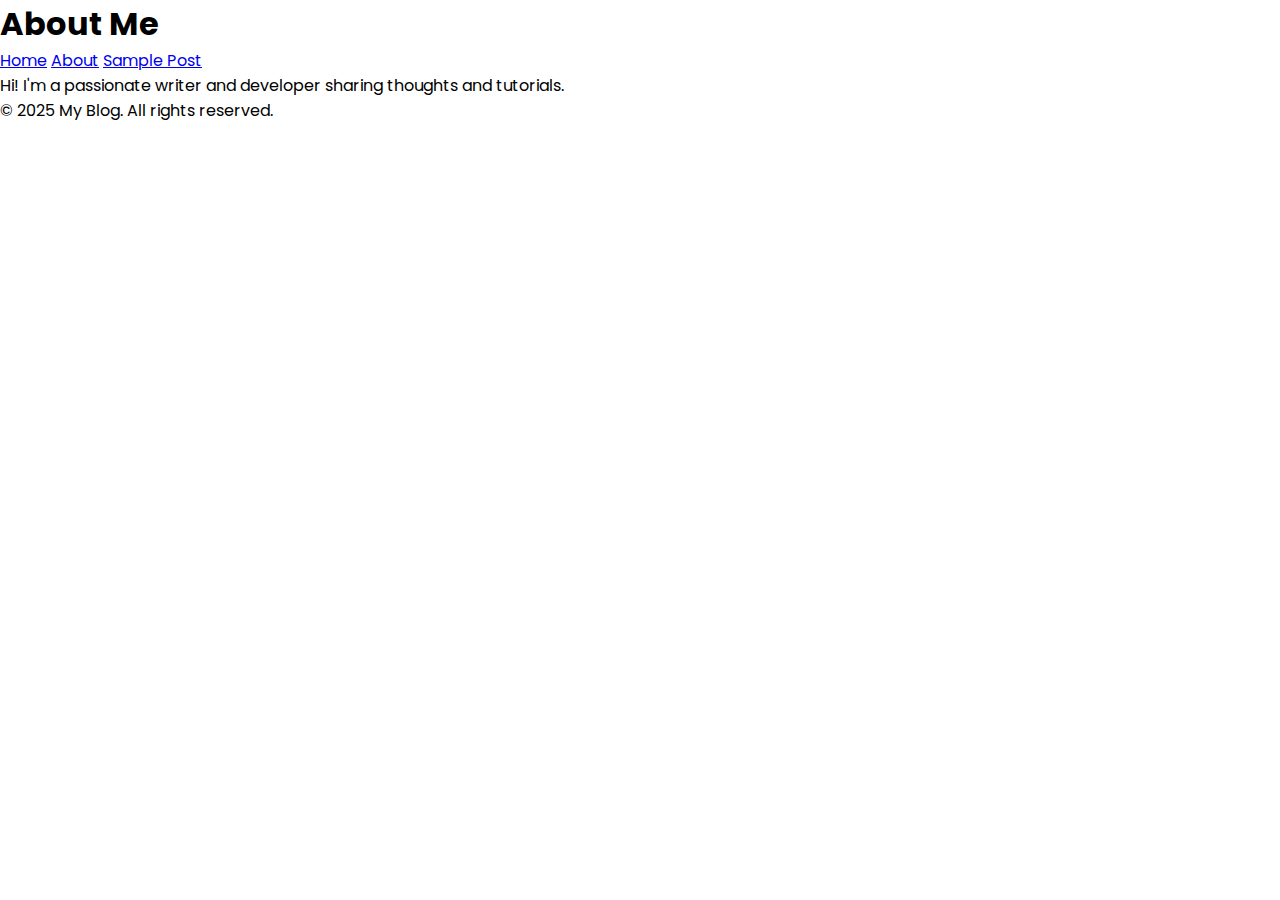
<file: MY_BLOG/about.html>
<!DOCTYPE html>
<html lang="en">
<head>
  <meta charset="UTF-8" />
  <meta name="viewport" content="width=device-width, initial-scale=1.0"/>
  <title>About - My Blog</title>
  <link rel="stylesheet" href="style.css"/>
</head>
<body>
  <header>
    <h1>About Me</h1>
    <nav>
      <a href="index.html">Home</a>
      <a href="about.html">About</a>
      <a href="post.html">Sample Post</a>
    </nav>
  </header>

  <main>
    <section>
      <p>Hi! I'm a passionate writer and developer sharing thoughts and tutorials.</p>
    </section>
  </main>

  <footer>
    <p>&copy; 2025 My Blog. All rights reserved.</p>
  </footer>
</body>
</html>
</file>
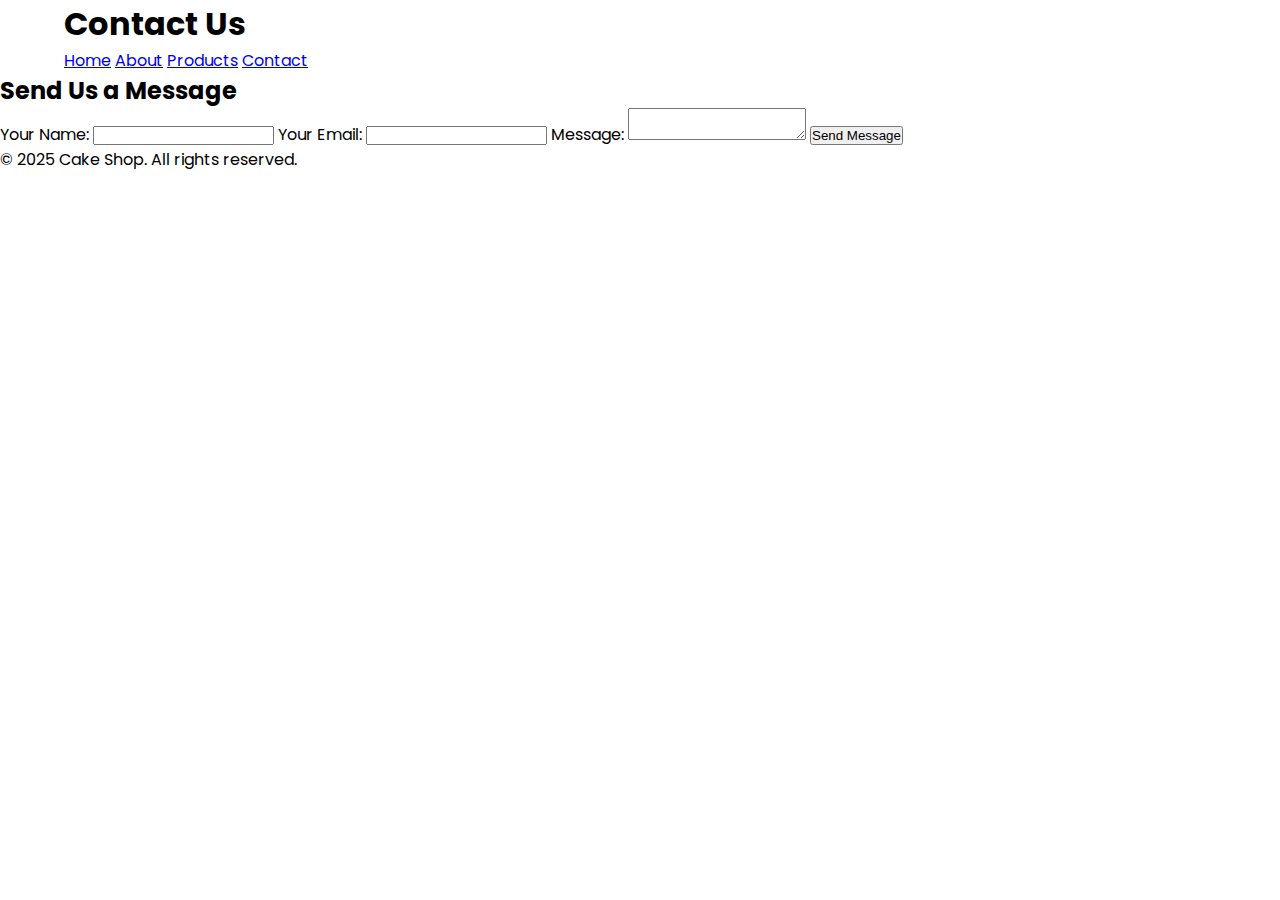
<file: MY_BLOG/contact.html>
<!DOCTYPE html>
<html lang="en">
<head>
  <meta charset="UTF-8" />
  <meta name="viewport" content="width=device-width, initial-scale=1.0"/>
  <title>Contact Us - Cake Shop</title>
  <link rel="stylesheet" href="style.css"/>
</head>
<body>
  <header>
    <div class="container">
      <h1>Contact Us</h1>
      <nav>
        <a href="index.html">Home</a>
        <a href="about.html">About</a>
        <a href="product.html">Products</a>
        <a href="contact.html">Contact</a>
      </nav>
    </div>
  </header>

  <main>
    <section class="contact-form">
      <h2>Send Us a Message</h2>
      <form action="#" method="post">
        <label for="name">Your Name:</label>
        <input type="text" id="name" name="name" required />

        <label for="email">Your Email:</label>
        <input type="email" id="email" name="email" required />

        <label for="message">Message:</label>
        <textarea id="message" name="message" required></textarea>

        <button type="submit">Send Message</button>
      </form>
    </section>
  </main>

  <footer>
    <p>&copy; 2025 Cake Shop. All rights reserved.</p>
  </footer>
</body>
</html>
</file>
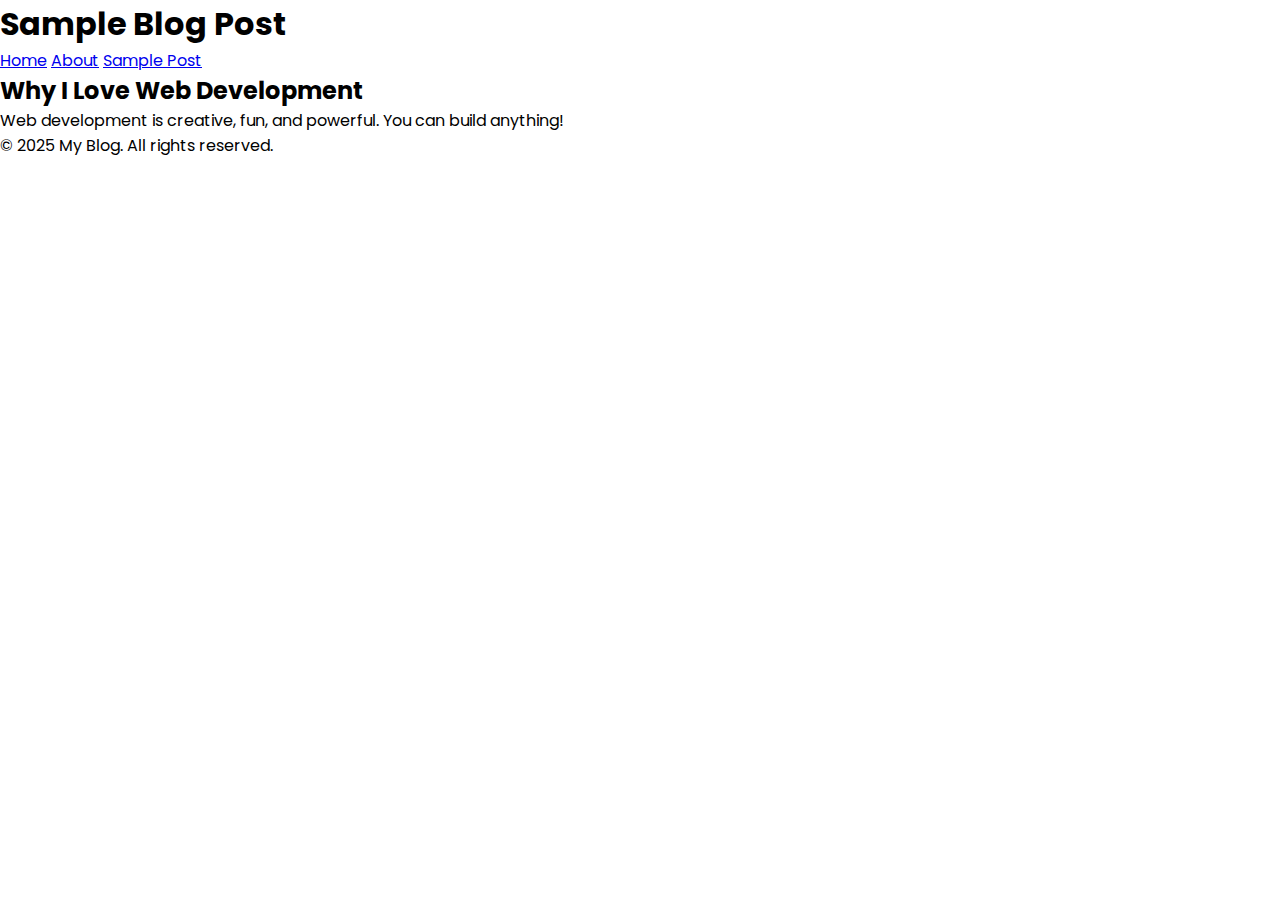
<file: MY_BLOG/post.html>
<!DOCTYPE html>
<html lang="en">
<head>
  <meta charset="UTF-8" />
  <meta name="viewport" content="width=device-width, initial-scale=1.0"/>
  <title>Sample Post - My Blog</title>
  <link rel="stylesheet" href="style.css"/>
</head>
<body>
  <header>
    <h1>Sample Blog Post</h1>
    <nav>
      <a href="index.html">Home</a>
      <a href="about.html">About</a>
      <a href="post.html">Sample Post</a>
    </nav>
  </header>

  <main>
    <article>
      <h2>Why I Love Web Development</h2>
      <p>Web development is creative, fun, and powerful. You can build anything!</p>
    </article>
  </main>

  <footer>
    <p>&copy; 2025 My Blog. All rights reserved.</p>
  </footer>
</body>
</html>
</file>
<file: MY_BLOG/style.css>
@import url("https://fonts.googleapis.com/css2?family=Poppins:wght@300;400;500;600;700&display=swap");

* {
    margin: 0;
    padding: 0;
    box-sizing: border-box;
}

body {
    font-family: "Poppins", sans-serif;
    scroll-behavior: smooth;
}

.container {
    max-width: 1200px;
    width: 90%;
    margin: 0 auto;
}

:root {
    --primary-color: #ff3c78;
    --black: #000;
    --white: #fff;
    --grey: #aaa;
}

/* Top Bar */
.top-text {
    background-color: var(--black);
    color: white;
    padding: 10px 0;
    font-size: 14px;
}

.head {
    display: flex;
    justify-content: space-between;
}

.head a {
    text-decoration: none;
    color: white;
    margin-left: 10px;
}

/* Navbar */
.navbar {
    position: sticky;
    top: 0;
    background: var(--white);
    box-shadow: 0 5px 4px rgba(146, 161, 176, 0.15);
    z-index: 100;
}

.navbar-container {
    display: flex;
    justify-content: space-between;
    align-items: center;
    height: 64px;
}

.logo img {
    margin-left: 3rem;
}

.menu-items {
    display: flex;
    margin-right: 3rem;
    list-style: none;
}

.menu-items li {
    margin-left: 1.5rem;
}

.menu-items a {
    text-decoration: none;
    color: var(--black);
    font-size: 18px;
    position: relative;
}

.menu-items a::after {
    content: "";
    position: absolute;
    background: var(--primary-color);
    height: 3px;
    width: 0;
    left: 0;
    bottom: -10px;
    transition: width 0.3s ease;
}

.menu-items a:hover::after {
    width: 100%;
}

/* Hamburger Menu */
.navbar input[type="checkbox"],
.hamburger-lines {
    display: none;
}

/* Buttons */
.btn {
    display: inline-block;
    padding: 10px 20px;
    background-color: var(--primary-color);
    color: white;
    text-decoration: none;
    border-radius: 5px;
    transition: background 0.3s ease;
}

.btn:hover {
    background-color: #e7336a;
}

/* Home */
.home-page {
    display: flex;
    flex-wrap: wrap;
    align-items: center;
    padding: 2rem 0;
}

.home-img img {
    width: 100%;
    max-width: 600px;
}

.home-text {
    flex: 1;
    padding: 1rem;
}

.home-text .collection {
    color: var(--primary-color);
    font-weight: bold;
}

.home-social-icons a {
    margin-right: 10px;
    font-size: 20px;
    color: var(--black);
}

/* Collections */
.collections {
    display: flex;
    justify-content: space-between;
    flex-wrap: wrap;
    gap: 1rem;
    padding: 2rem 0;
}

.content,
.content2,
.content3 {
    flex: 1;
    text-align: center;
}

.img-content,
.img-content2,
.img-content3 {
    margin-top: 10px;
}

/* Sellers */
.seller h2 {
    margin: 2rem 0;
}

.best-seller {
    display: flex;
    flex-wrap: wrap;
    gap: 2rem;
}

.best-p1 {
    border: 1px solid #eee;
    padding: 1rem;
    flex: 1;
    min-width: 250px;
}

.best-p1-text {
    margin-top: 1rem;
}

.rating i {
    color: gold;
}

.colors i {
    margin-right: 5px;
}

.red { color: red; }
.blue { color: blue; }
.white { color: #ccc; }

/* Responsive */
@media (max-width: 768px) {
    .navbar-container {
        flex-direction: column;
        align-items: flex-start;
    }

    .navbar input[type="checkbox"] {
        display: block;
        position: absolute;
        top: 20px;
        left: 20px;
        opacity: 0;
        width: 30px;
        height: 30px;
        z-index: 3;
    }

    .hamburger-lines {
        display: flex;
        flex-direction: column;
        justify-content: space-between;
        width: 35px;
        height: 25px;
        position: absolute;
        top: 20px;
        left: 20px;
        z-index: 2;
    }

    .hamburger-lines .line {
        height: 4px;
        background: var(--black);
        border-radius: 2px;
    }

    .menu-items {
        position: absolute;
        top: 64px;
        left: 0;
        width: 100%;
        background: var(--white);
        flex-direction: column;
        transform: translateX(-100%);
        transition: transform 0.3s ease-in-out;
    }

    .navbar input[type="checkbox"]:checked ~ .menu-items {
        transform: translateX(0);
    }

    .menu-items li {
        padding: 1rem;
    }
}
</file>
